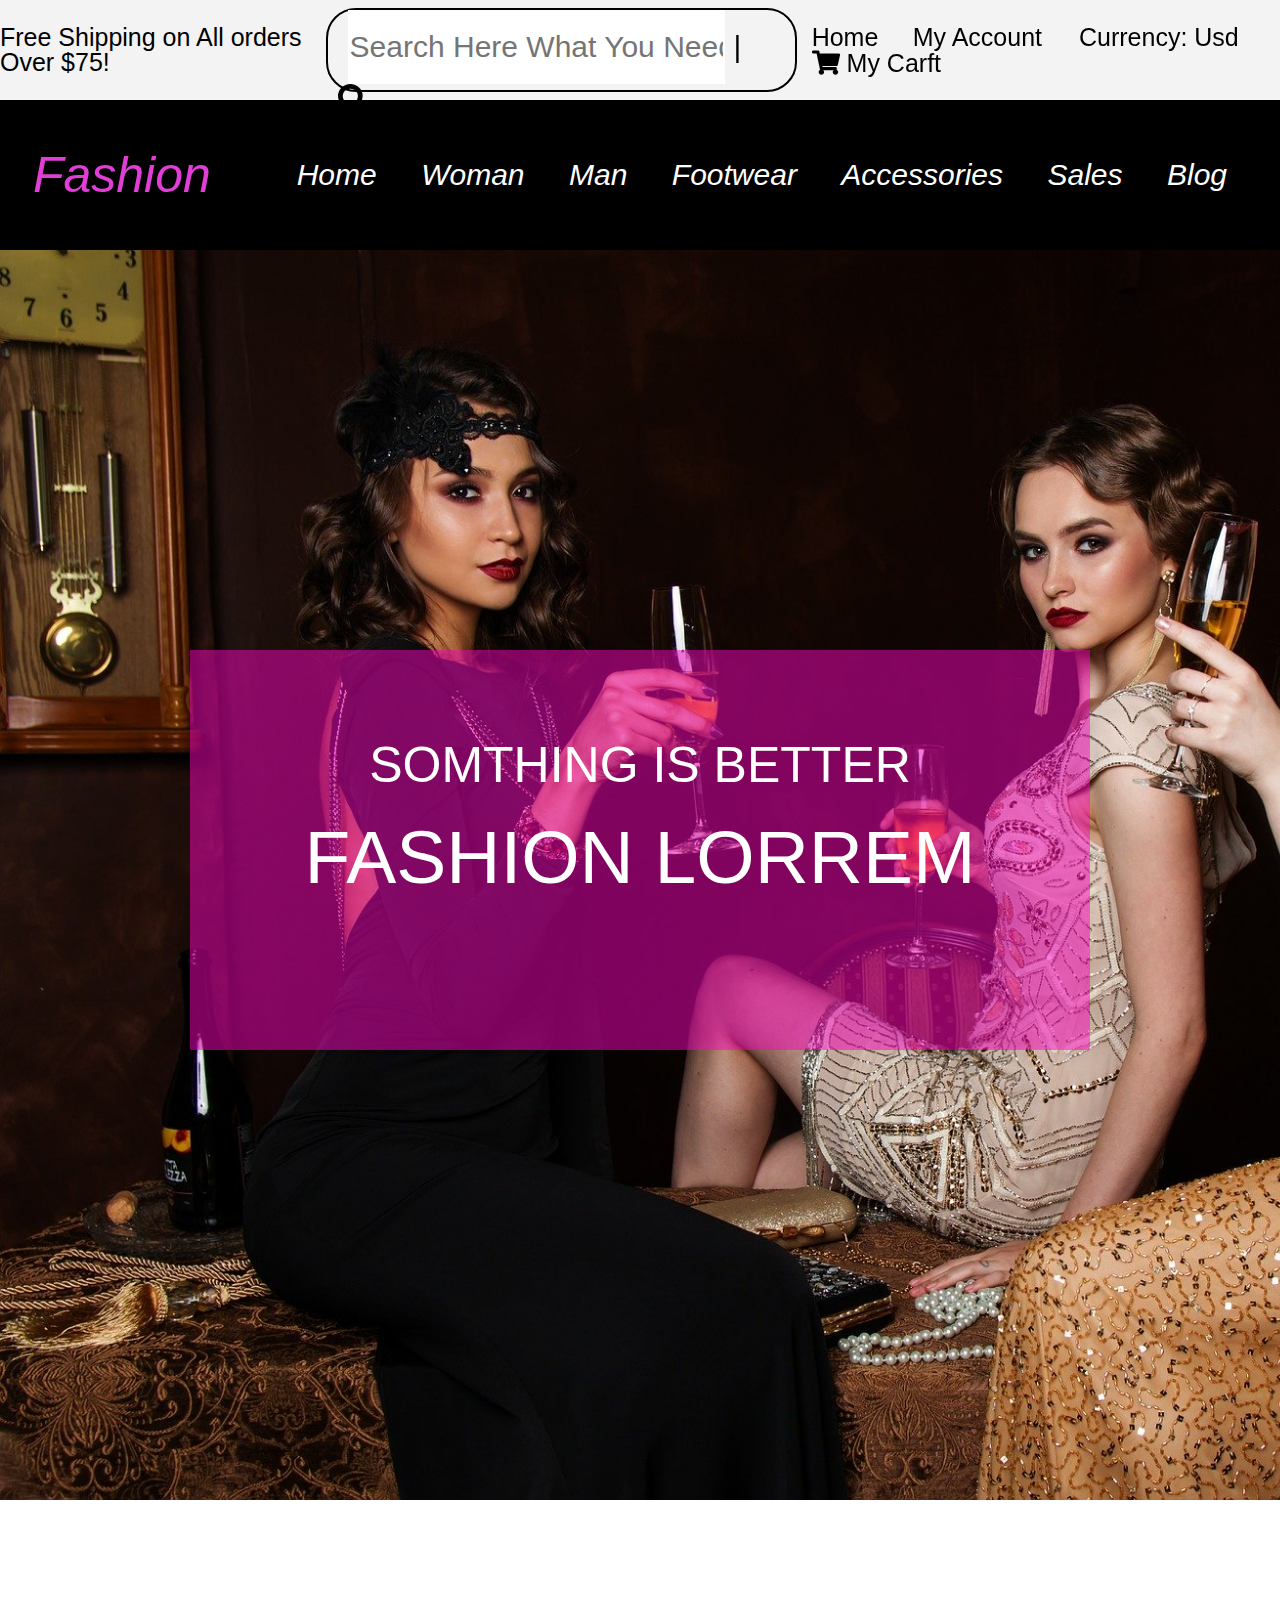
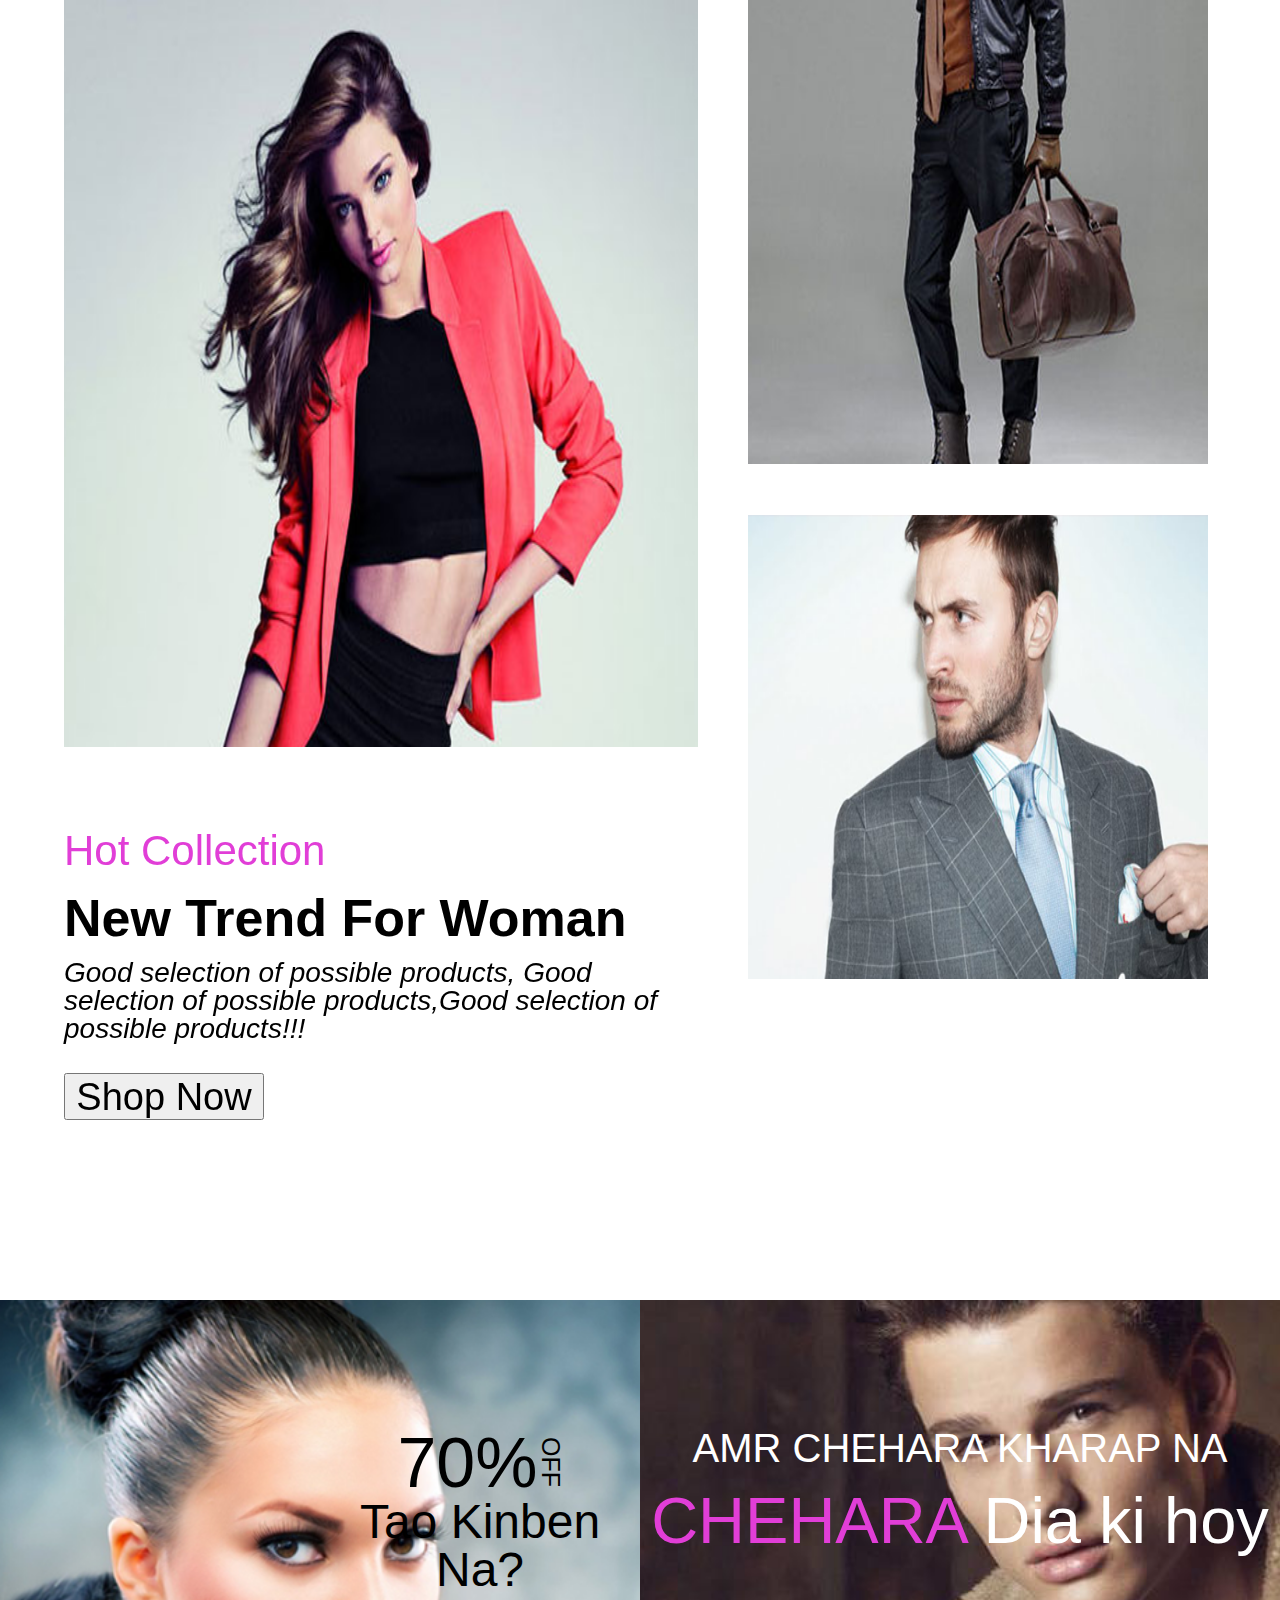
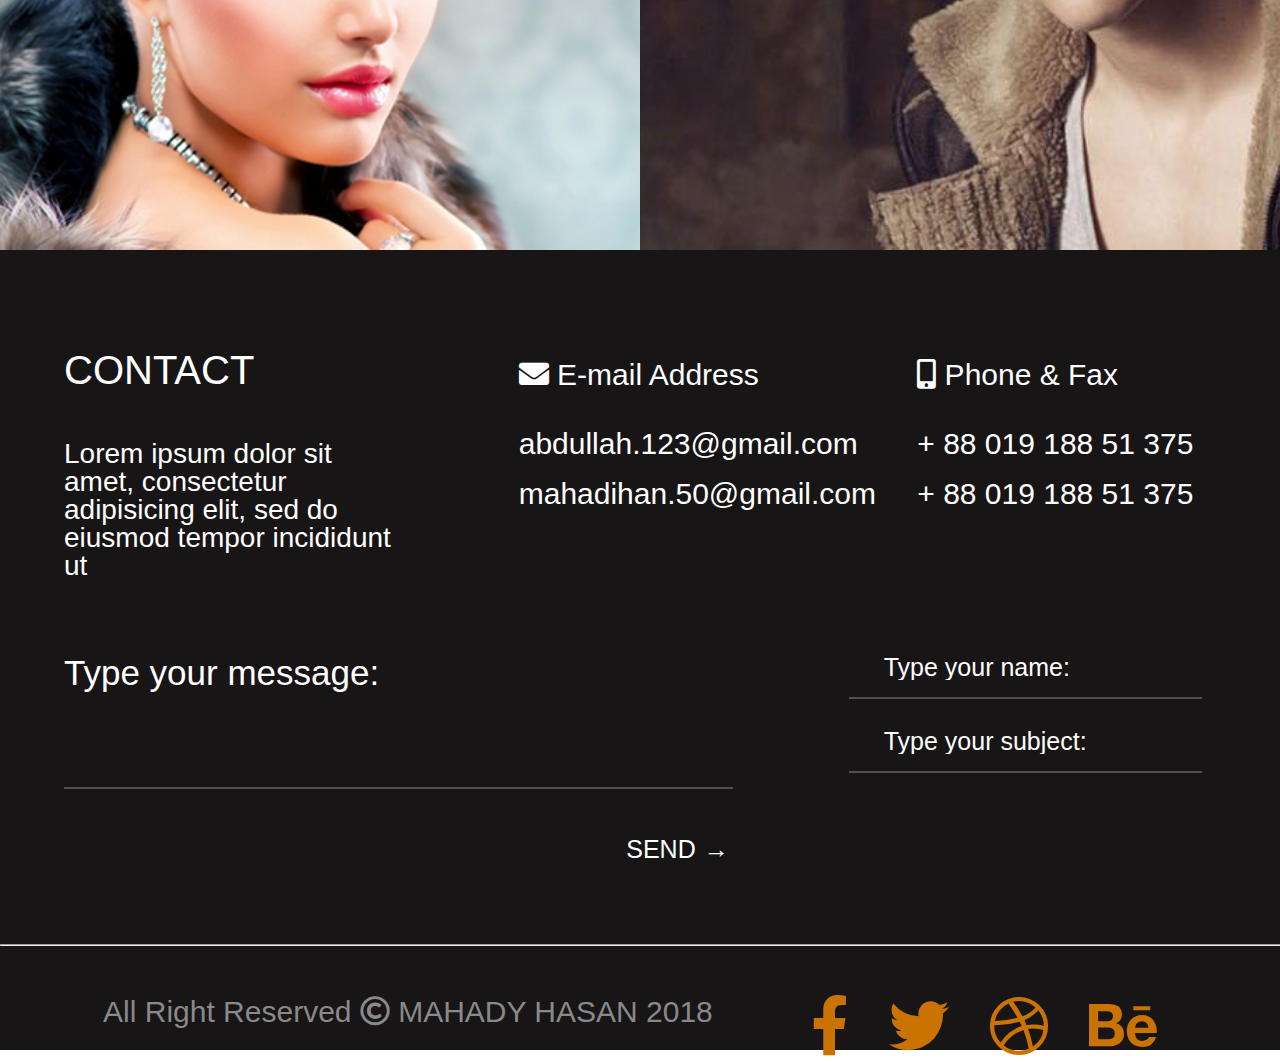
<file: Diplom_JS/index.html>
<!DOCTYPE html>
<html lang="en">

<head>
    <meta charset="UTF-8">
    <meta name="viewport" content="width=device-width, initial-scale=1.0">
    <title>Diplom_JS</title>
    <link rel="stylesheet" href="./css/style.css">
    <link href="https://cdnjs.cloudflare.com/ajax/libs/font-awesome/5.12.1/css/all.min.css" rel="stylesheet">
    <link rel="stylesheet" href="./css/owl.carousel.min.css">
    <link rel="stylesheet" href="./css/owl.theme.default.min.css">
    <link rel="stylesheet" href="./css/animate.css">
 

</head>

<body>
    <div class="wrapper">
        <div class="first_line">
            <p>Free Shipping on All orders Over $75!</p>
            <div class="in1">
                <input type="text" name="text" placeholder="Search Here What You Need...."> |
                <span><i class="fas fa-search"></i></span>
            </div>
            <div class="profile">
                <a href="./index.html">Home</a>
                <a href="#">My Account </a>
                <a href="#">Currency: Usd</a>
                <a href="#"><i class="fas fa-shopping-cart"></i> My Carft</a>
            </div>
        </div>
        
        <section class="header">
            <a href="./shop.html">Fashion</a>
            <div class="first_menu">
                <a href="./index.html">Home</a>
                <a href="#">Woman</a>
                <a href="#">Man</a>
                <a href="#">Footwear</a>
                <a href="#">Accessories</a>
                <a href="#">Sales</a>
                <a href="#">Blog</a>
            </div>
        </section>
        <section class="container2">
            <div class="center owl-carousel owl-carousel2 owl-theme">
                <div class="girls1">
                    <div class="label">
                        <p>SOMTHING IS BETTER</p>
                        <h3>Fashion Lorrem </h3>
                    </div>
                </div>
                <div class="girls2">
                    <div class="label">
                        <p>SOMTHING IS BETTER</p>
                        <h3>Fashion Lorrem </h3>
                    </div>
                </div>
                <div class="girls3">
                    <div class="label">
                        <p>SOMTHING IS BETTER</p>
                        <h3>Fashion Lorrem </h3>
                    </div>
                </div>
            </div>
        </section>
        <section class="container3">
            <div class="base_con3">
                <div class="col1">
                    <div class="layer1">
                        <img src="./images/layer1.png" alt="layer1">
                        <div class="fon">
                            <input type="button" value="View Collection">
                        </div>
                    </div>
                    <div class="layer4">
                        <p>Hot Collection</p>
                        <h3>New Trend For Woman</h3>
                        <h4>Good selection of possible products, Good selection of possible products,Good selection of
                            possible products!!!</h4>
                        <input onclick=" location.href='./shop.html' " type="button" value="Shop Now">
                    </div>
                </div>
                <div class="col2">
                    <div class="layer2">
                        <img src="./images/layer2.png" alt="layer2">
                        <div class="fon">
                            <input type="button" value="View Collection">
                        </div>
                    </div>
                    <div class="layer3 layer2">
                        <img src="./images/layer3.png" alt="layer3">
                        <div class="fon">
                            <input type="button" value="View Collection">
                        </div>
                    </div>
                </div>
            </div>
        </section>
       
    </div>
    <!-- katalog -->
  <!--   <div class="catalog_counter">0</div>
    <section class="container_products">

    </section> -->
    <section class="container5">
        <div class="fon1"> 
            <h2>70%<span>OFF</span></h2>
            <h3>Tao Kinben Na?</h3>
        </div>
        <div class="fon2"> 
            <h2>AMR CHEHARA KHARAP NA</h2>
            <h3><span>CHEHARA</span> Dia ki hoy</h3>
        </div>
    </section>
    <section class="footer" id="contact">
        <div class="center_fot">
            <div class="top_div">
                <div class="fot1">
                    <h3>CONTACT</h3>
                    <p>Lorem ipsum dolor sit amet, consectetur adipisicing elit, sed do
                        eiusmod tempor incididunt ut </p>
                </div>
                <div class="fot2">
                    <a href="#">
                        <i class="fas fa-envelope"></i>
                        E-mail Address<BR>
                    </a>
                    <a href="#">
                        abdullah.123@gmail.com<BR>
                    </a>
                    <a href="#">
                        mahadihan.50@gmail.com
                    </a>
                </div>
                <div class="fot3">
                    <a href="#">
                        <i class="fas fa-mobile-alt"></i>
                        Phone & Fax<BR>
                    </a>
                    <a class="phone" href="#">
                        + 88 019 188 51 375<BR>
                    </a>
                    <a class="phone" href="#">
                        + 88 019 188 51 375<BR>
                    </a>
                </div>
            </div>
        </div>
        <div class="center_fot">
            <div class="bottom_div">
                <div class="fot4">
                    <p>Type your message: </p>
                    <input type="   ">
                    <a href="#">SEND<span>→</span></a>
                </div>
                <div class="fot5">
                    <p>Type your name: </p>
                    <input type="   ">
                    <p class="p2">Type your subject: </p>
                    <input type="   ">
                </div>
            </div>
        </div>
        <hr>
        <div class="center_fot">
            <div class="end_text">
                <p>All Right Reserved <i class="far fa-copyright"></i> MAHADY HASAN 2018</p>
                <div class="icons">
                    <a href="https://www.facebook.com/"><i class="fab fa-facebook-f"></i></a>
                    <a href="https://twitter.com/"><i class="fab fa-twitter"></i></a>
                    <a href="https://dribbble.com/"><i class="fab fa-dribbble"></i></a>
                    <a href="https://www.behance.net/"><i class="fab fa-behance"></i></a>
                </div>
            </div>
        </div>
    </section>
    
    












    <script src="https://cdn.jsdelivr.net/npm/popper.js@1.16.0/dist/umd/popper.min.js"
        integrity="sha384-Q6E9RHvbIyZFJoft+2mJbHaEWldlvI9IOYy5n3zV9zzTtmI3UksdQRVvoxMfooAo"
        crossorigin="anonymous"></script>
    <script src="https://code.jquery.com/jquery-3.4.1.slim.min.js"
        integrity="sha384-J6qa4849blE2+poT4WnyKhv5vZF5SrPo0iEjwBvKU7imGFAV0wwj1yYfoRSJoZ+n"
        crossorigin="anonymous"></script>
    <script type="text/javascript" src="https://ajax.googleapis.com/ajax/libs/jquery/1.10.1/jquery.min.js"></script>
    <script src="./js/owl.carousel.min.js"></script>
    <script src="./js/wow.min.js"></script>
    <!-- <script src="./js/script.js"></script> -->
 <!--    <script src="./js/store.js"></script>
    <script src="./js/catalog.js"></script> -->

    <script>
        new WOW().init();
    </script>
    <script>
        $('.owl-carousel1').owlCarousel({
            loop: true,
            margin: 0,
            nav: false,
            /* autoplay:true,
            autoplayTimeout:4000,
            autoplayHoverPause:true, */
            responsive: {
                0: {
                    items: 1
                },
                600: {
                    items: 1
                },
                1000: {
                    items: 1
                }
            }
        })
    </script>
    <script>
        $('.owl-carousel2').owlCarousel({
            loop: true,
            margin: 0,
            nav: false,
            autoplay: false,
            autoplayTimeout: 3000,
            animateOut: 'fadeOut',
            autoplayHoverPause: true,
            dots: false,
            responsive: {
                0: {
                    items: 1
                },
                600: {
                    items: 1
                },
                1000: {
                    items: 1
                }
            }
        })
    </script>
</body>

</html>
</file>
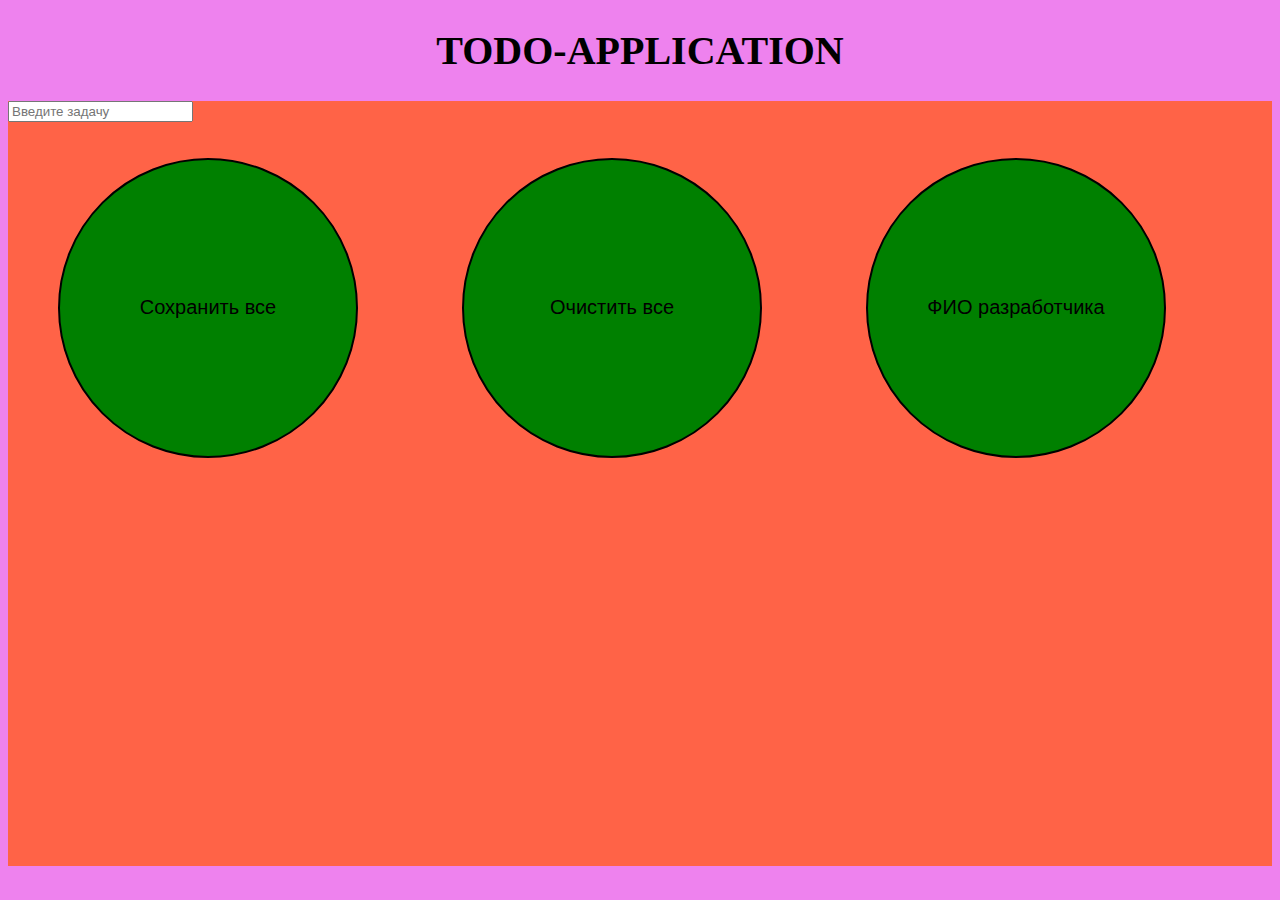
<file: HW 2/index.html>
<!DOCTYPE html>
<html lang="en">
<head>
    <meta charset="UTF-8">
    <meta name="viewport" content="width=device-width, initial-scale=1.0">
    <title>Document</title>
    <link rel="stylesheet" href="./style.css">
    <link rel="stylesheet" href="./animate.css">
</head>
<body>
    <h1>Todo-application</h1>

    <section class="todo">
        <input type="text" placeholder="Введите задачу">
        <ul id="lists" >
           
        </ul>
        <button class="wow shake" id="save">Сохранить все</button>
        <button class="wow shake" id="clear">Очистить все</button>
        <button class="wow shake" id="fio">ФИО разработчика</button>
    </section>



    <script src="./js/wow.min.js"></script>
    <script src="./script.js"></script>
    <script>
        new WOW().init();
    </script>
</body>
</html>
</file>
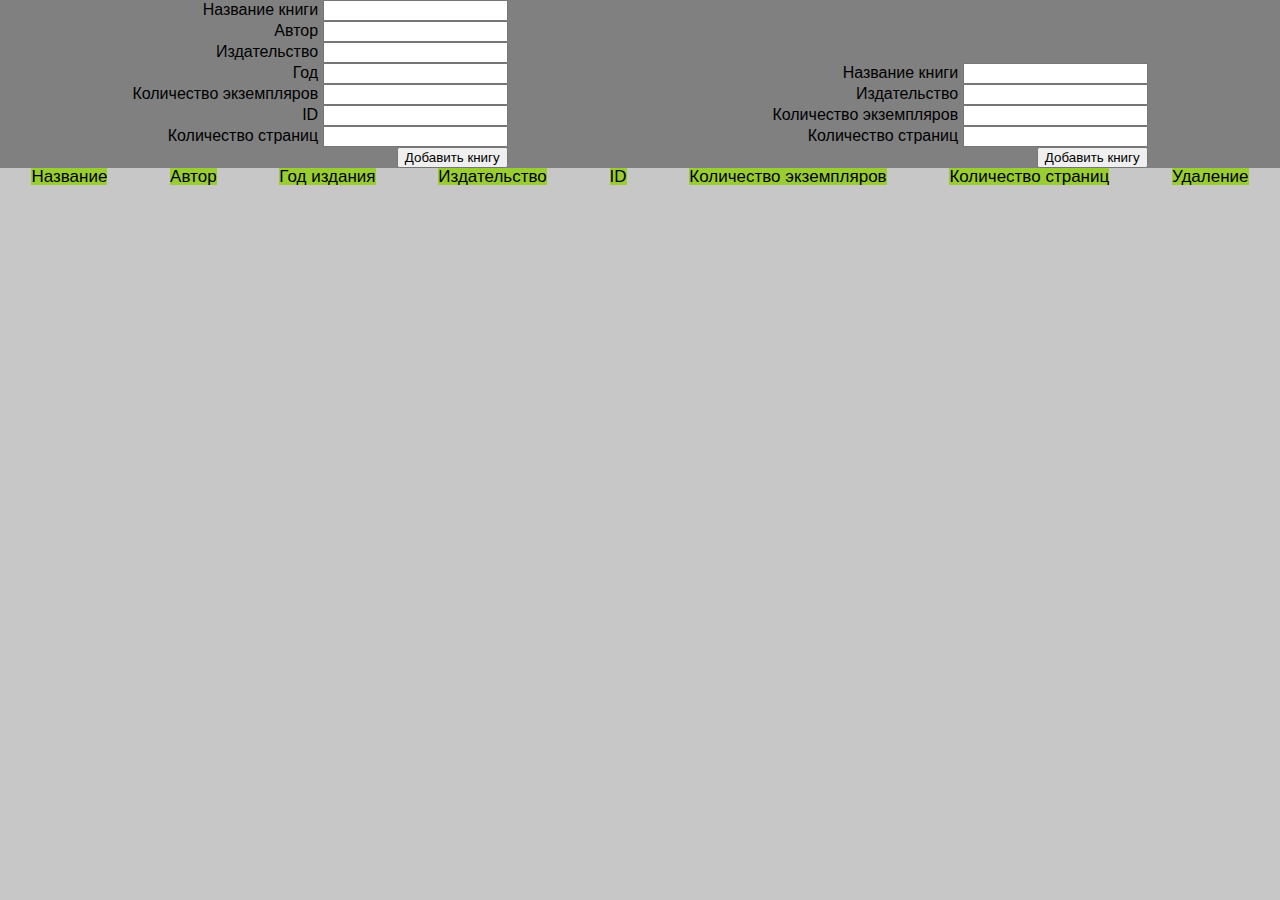
<file: HW 4/index.html>
<!DOCTYPE html>
<html lang="en">
<head>
    <meta charset="UTF-8">
    <meta name="viewport" content="width=device-width, initial-scale=1.0">
    <title>Document</title>
    <link rel="stylesheet"  href="./style.css">
</head>
<body>
    <div class="container">
       <form id="books">
            <div>
                <label for="title"> Название книги </label>
                <input id="title" type="text">
            </div>
            <div>
                <label for="autor"> Автор </label>
                <input id="autor" type="text">
            </div>
            <div>
                <label for="publishing"> Издательство </label>
                <input id="publishing" type="text">
            </div>
            <div>
                <label for="year"> Год </label>
                <input id="year" type="text">
            </div>
            <div>
                <label for="instance"> Количество экземпляров </label>
                <input id="instance" type="text">
            </div>
            <div>
                <label for="ide"> ID </label>
                <input id="ide" type="text">
            </div>
            <div>
                <label for="pages"> Количество страниц </label>
                <input id="pages" type="text">
            </div>
            <div>
                <input type="submit" value="Добавить книгу">
            </div>
        </form>
    
        <form id="travel-books">
                <div>
                    <label for="titleTB"> Название книги </label>
                    <input id="titleTB" type="text">
                </div>
                <div>
                    <label for="publishingTB"> Издательство </label>
                    <input id="publishingTB" type="text">
                </div>
                <div>
                    <label for="instanceTB"> Количество экземпляров </label>
                    <input id="instanceTB" type="text">
                </div>
                <div>
                    <label for="pagesTB"> Количество страниц </label>
                    <input id="pagesTB" type="text">
                </div>
                <div>
                    <input type="submit" value="Добавить книгу">
                </div>
            </form>
    </div>

    <div class="list">    
        <ol id="list-books">
            <ul>
                <li> Название </li>
                <li> Автор </li>
                <li> Год издания</li>
                <li> Издательство </li>
                <li> ID </li>
                <li> Количество экземпляров </li>
                <li> Количество страниц </li>
                <li> Удаление</li> 
            </ul>

        </ol>
    </div>

    <script src="./book.js"></script>
    <script src="./viewbook.js"></script>
    <script src="./script.js"></script>
</body>
</html>
</file>
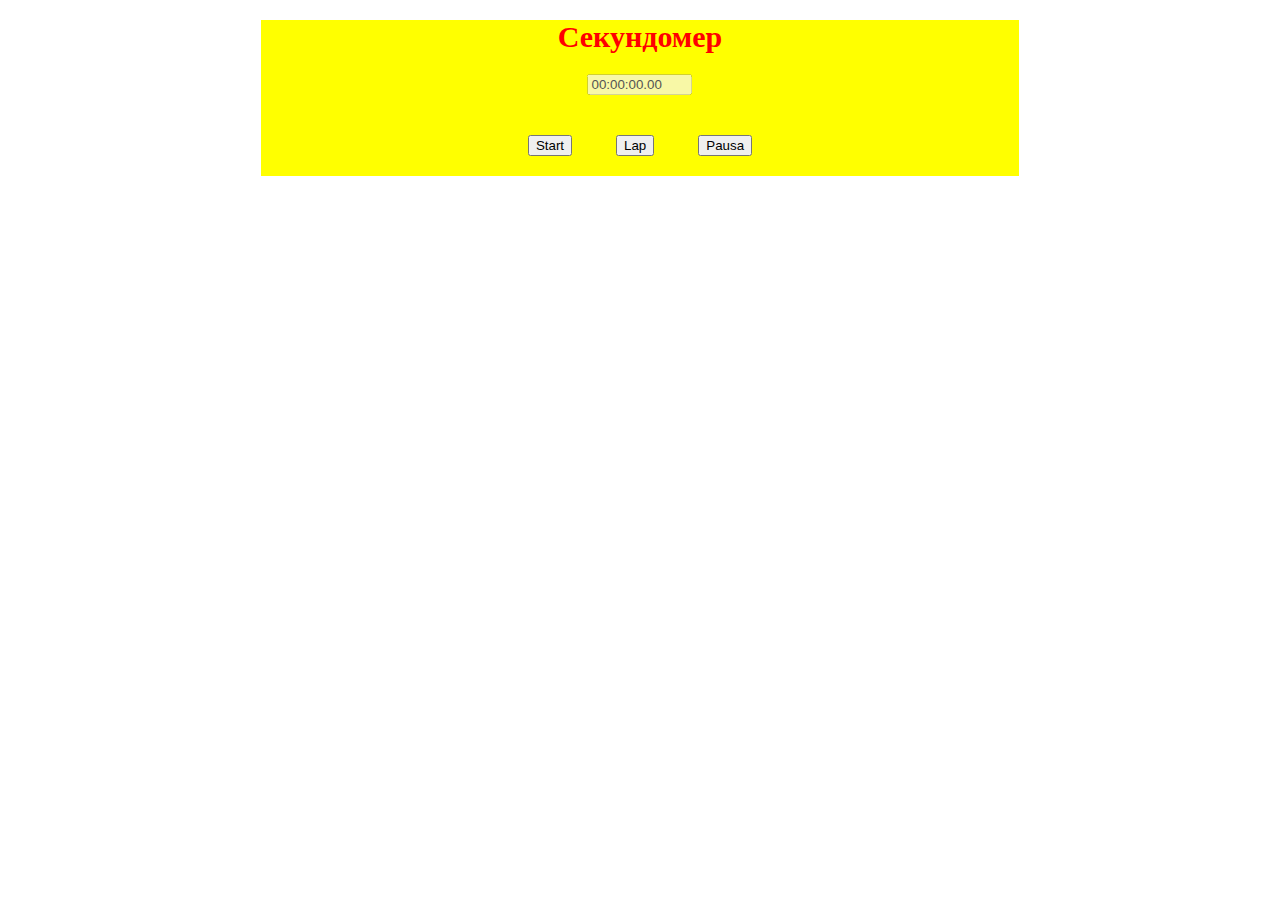
<file: HW 5/index.html>
<!DOCTYPE html>
<html lang="en">
<head>
    <meta charset="UTF-8">
    <meta name="viewport" content="width=device-width, initial-scale=1.0">
    <title>document</title>
    <link rel="stylesheet" href="./style.css">
</head>
<body>
    <div class="wrapper">
        <h1>Секундомер</h1>
        <form name=MyForm>
            <input name=stopwatch size=10 value="00:00:00.00" disabled>
        </form>
        <ul id="list">

        </ul>
        
        <button id="start" onclick="StartStop()">Start</button>
        <button id="lap" >Lap</button>
        <button id="pausa" onclick="PausaBut()">Pausa</button>
    </div>
    
    
    <script src="./script.js"></script>
   
</body>
</html>
</file>
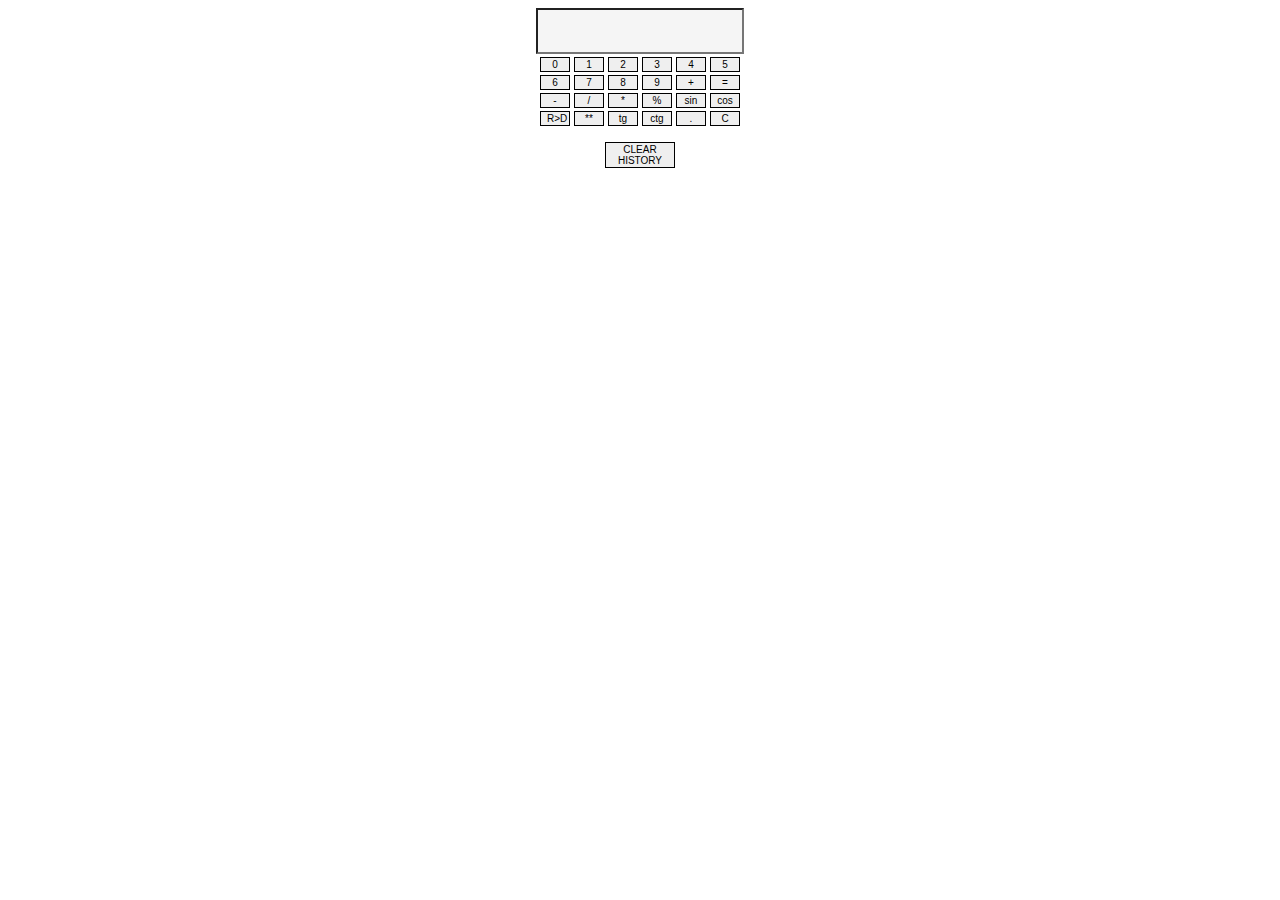
<file: HW 6/index.html>
<!DOCTYPE html>
<html lang="en">

<head>
    <meta charset="UTF-8">
    <meta name="viewport" content="width=device-width, initial-scale=1.0">
    <title>Calculator</title>
    <link rel="stylesheet" href="./style.css">
</head>

<body>
    <div class="wrapper">
        <form action="" name="form">
            <input type="text" id="display" name="monitor" value="">
        </form>
        <div class="row">
            <button class="number" id="zero" onclick="input('0')">0</button>
            <button class="number" id="one" onclick="input('1')">1</button>
            <button class="number" id="two" onclick="input('2')">2</button>
            <button class="number" id="tree" onclick="input('3')">3</button>
            <button class="number" id="four" onclick="input('4')">4</button>
            <button class="number" id="five" onclick="input('5')">5</button>
        </div>
        <div class="row">
            <button class="number" id="six" onclick="input('6')">6</button>
            <button class="number" id="seven" onclick="input('7')">7</button>
            <button class="number" id="eight" onclick="input('8')">8</button>
            <button class="number" id="nine" onclick="input('9')">9</button>
            <button class="operation" value="+">+</button>
            <button id="equally">=</button>
        </div>
        <div class="row">
            <button class="operation" value="-">-</button>
            <button class="operation" value="/">/</button>
            <button class="operation" id="umnojenie" value="*">*</button>
            <button class="operation" id="procent" value="%">%</button>
            <button id="sinus">sin</button>
            <button id="cosinus">cos</button>
        </div>
        <div class="row">
            <button onclick="radInDeg()">R>D</button>
            <button class="operation" value="**">**</button>
            <button id="tg">tg</button>
            <button id="ctg">ctg</button>
            <button onclick="input('.')">.</button>
            <button id="clear">C</button>
        </div>
        <div id="list">
            <ol id="history">
            </ol>
            <button id="clearHist" onclick="clearHist()">CLEAR HISTORY</button>
        </div>
    </div>

    <script src="./script.js"></script>
</body>

</html>
</file>
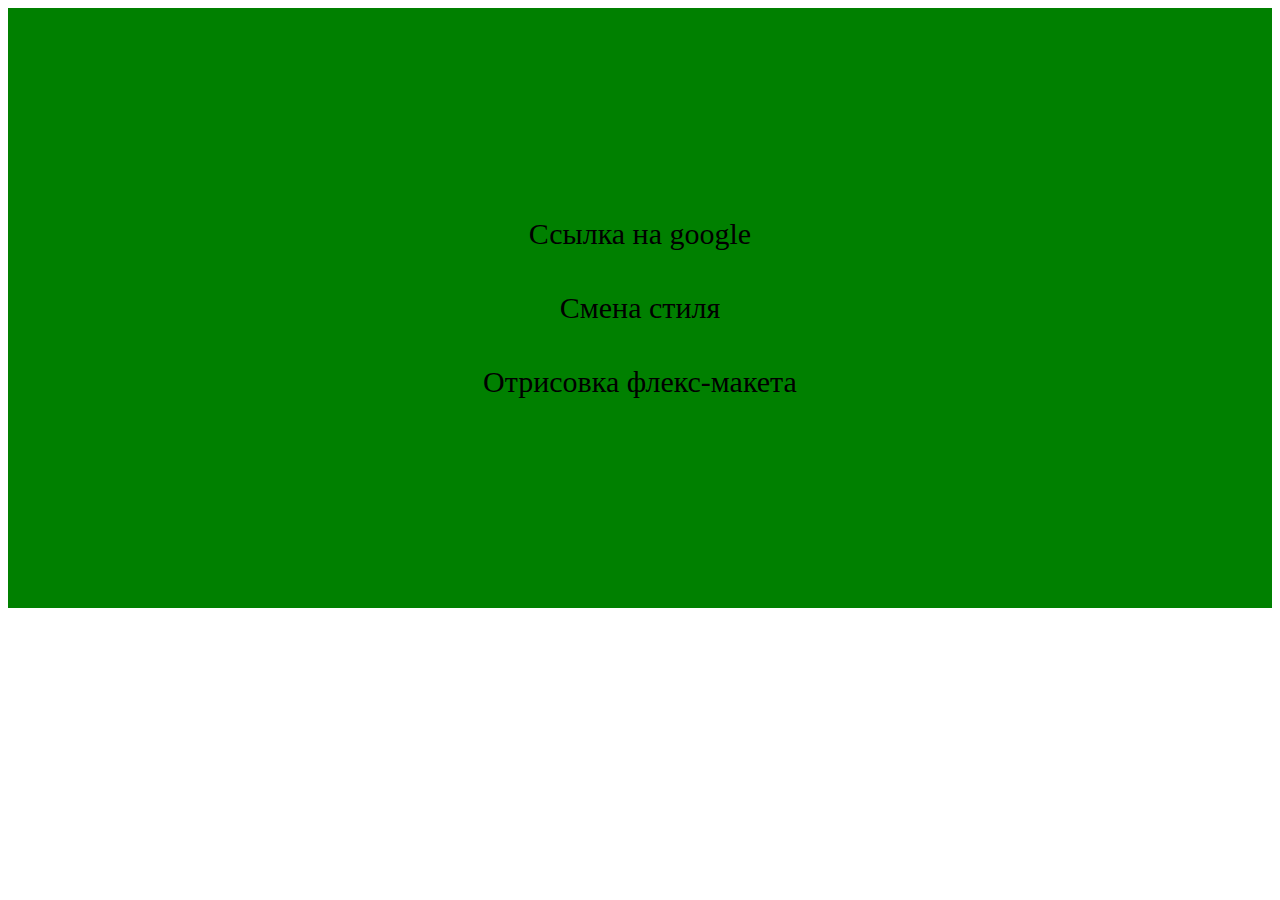
<file: HW 1/1 task/index.html>
<!DOCTYPE html>
<html lang="en">
<head>
    <meta charset="UTF-8">
    <meta name="viewport" content="width=device-width, initial-scale=1.0">
    <title>document</title>
    <link rel="stylesheet" href="./style.css">
</head>
<body>
    <div class="wrapper" id="wrapper">
        <a href="#" onclick="goGoogle()">Ссылка на google</a>
        <a href="#" onclick="editColor()">Смена стиля</a>
        <a href="#" onclick="flexMaket()">Отрисовка флекс-макета</a>
    </div>
    

    <script src="./script.js"></script>
</body>
</html>
</file>
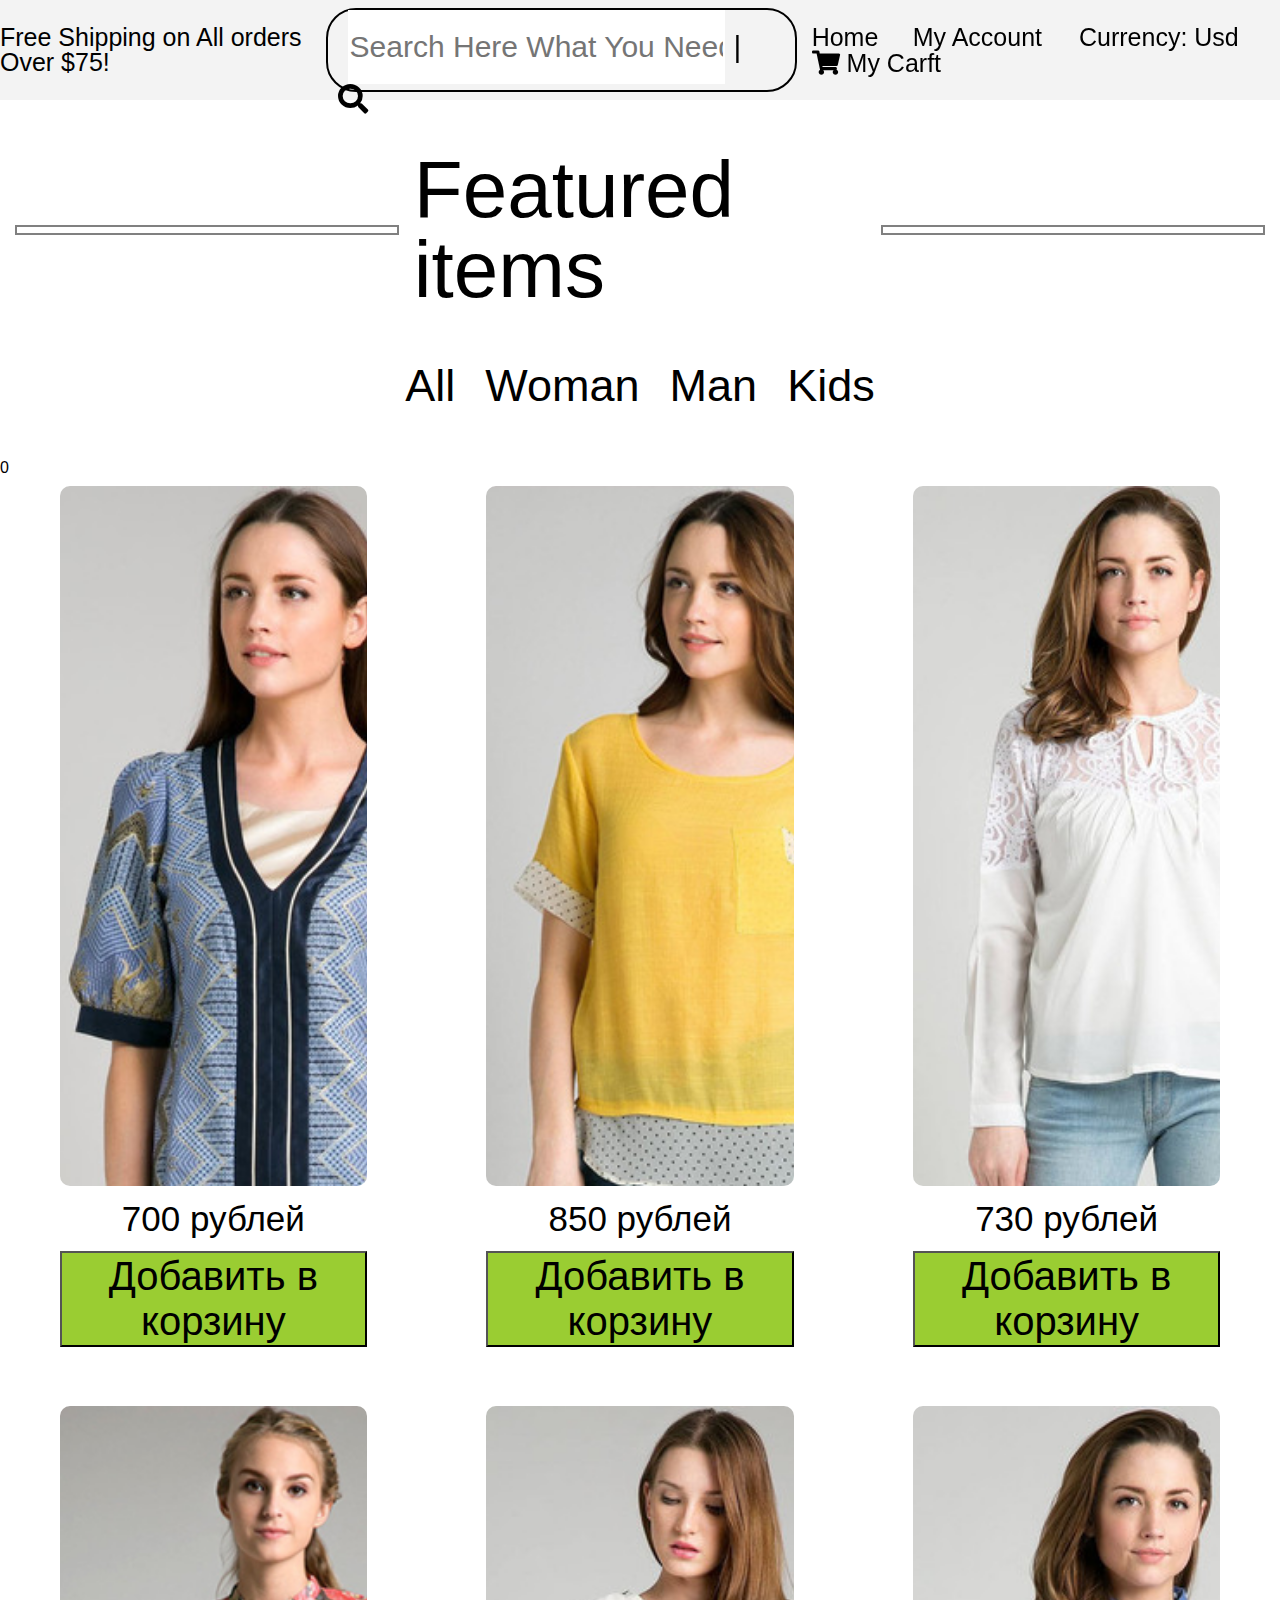
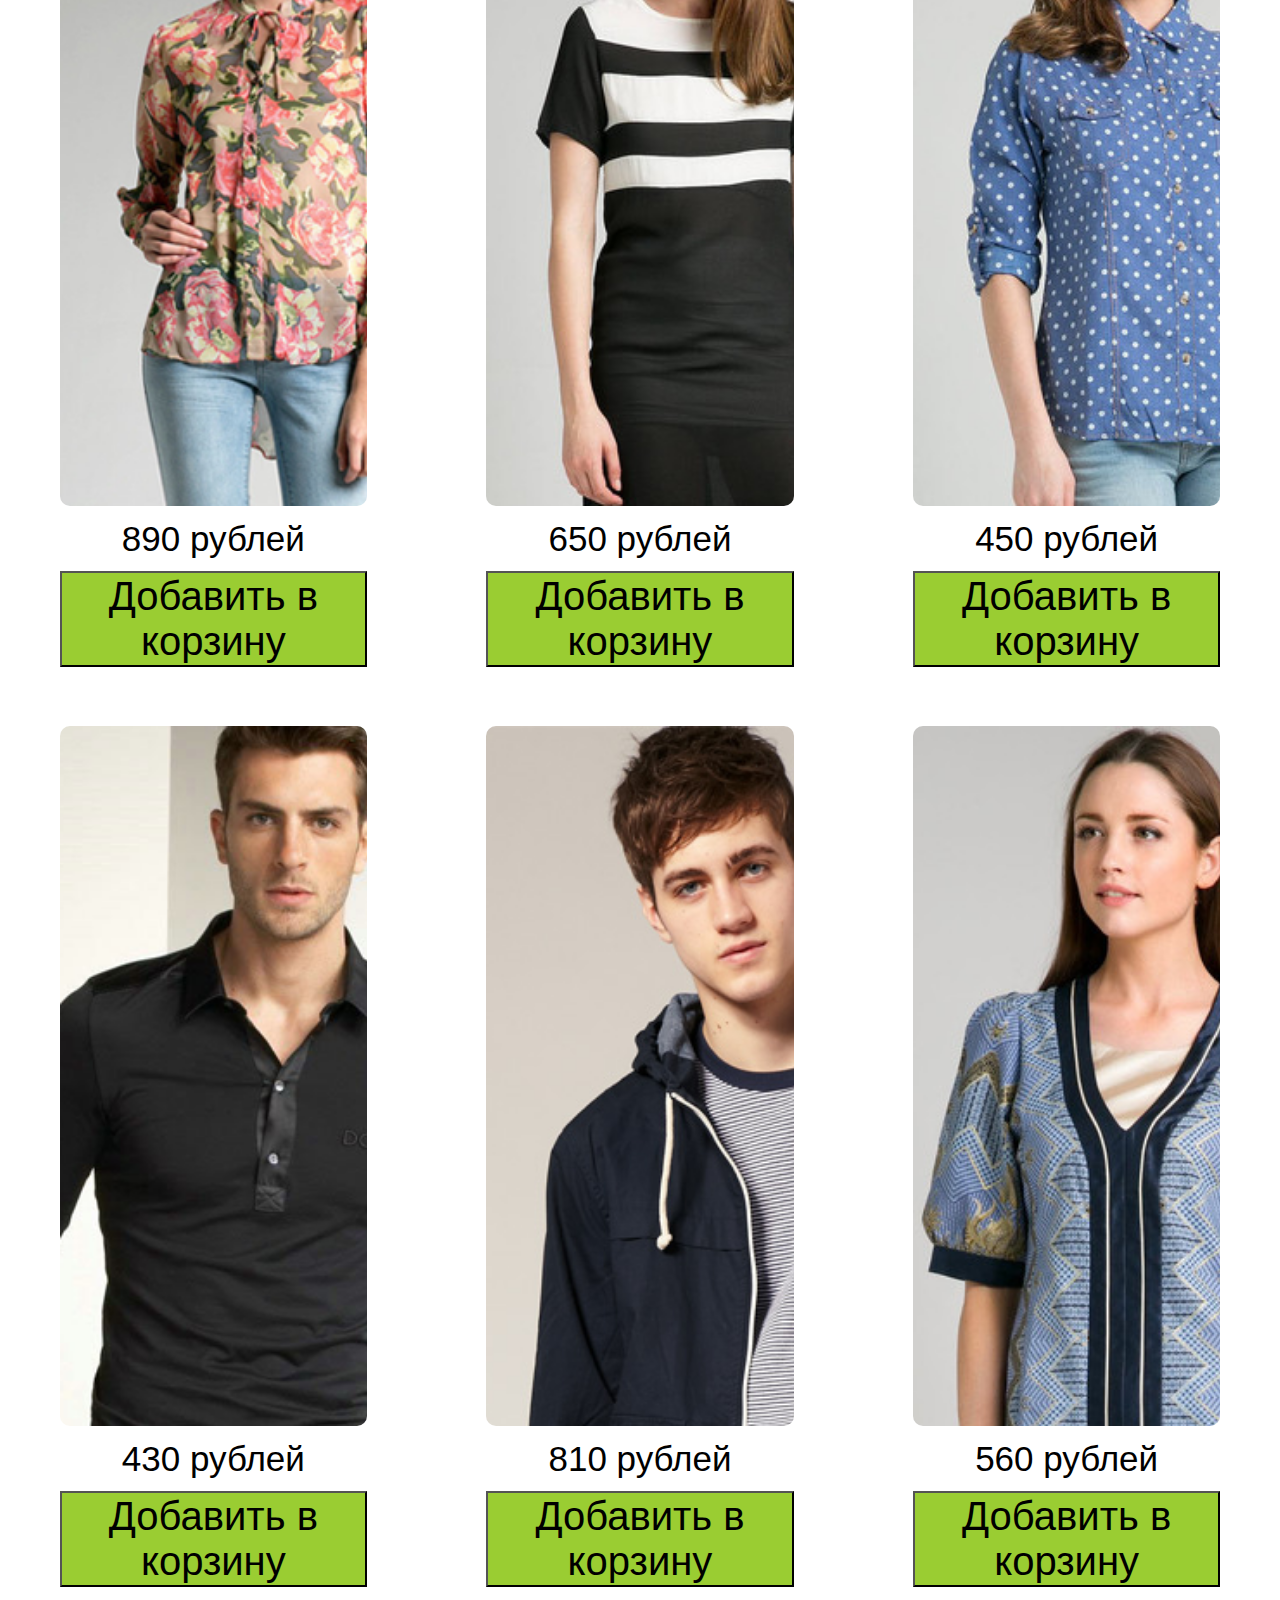
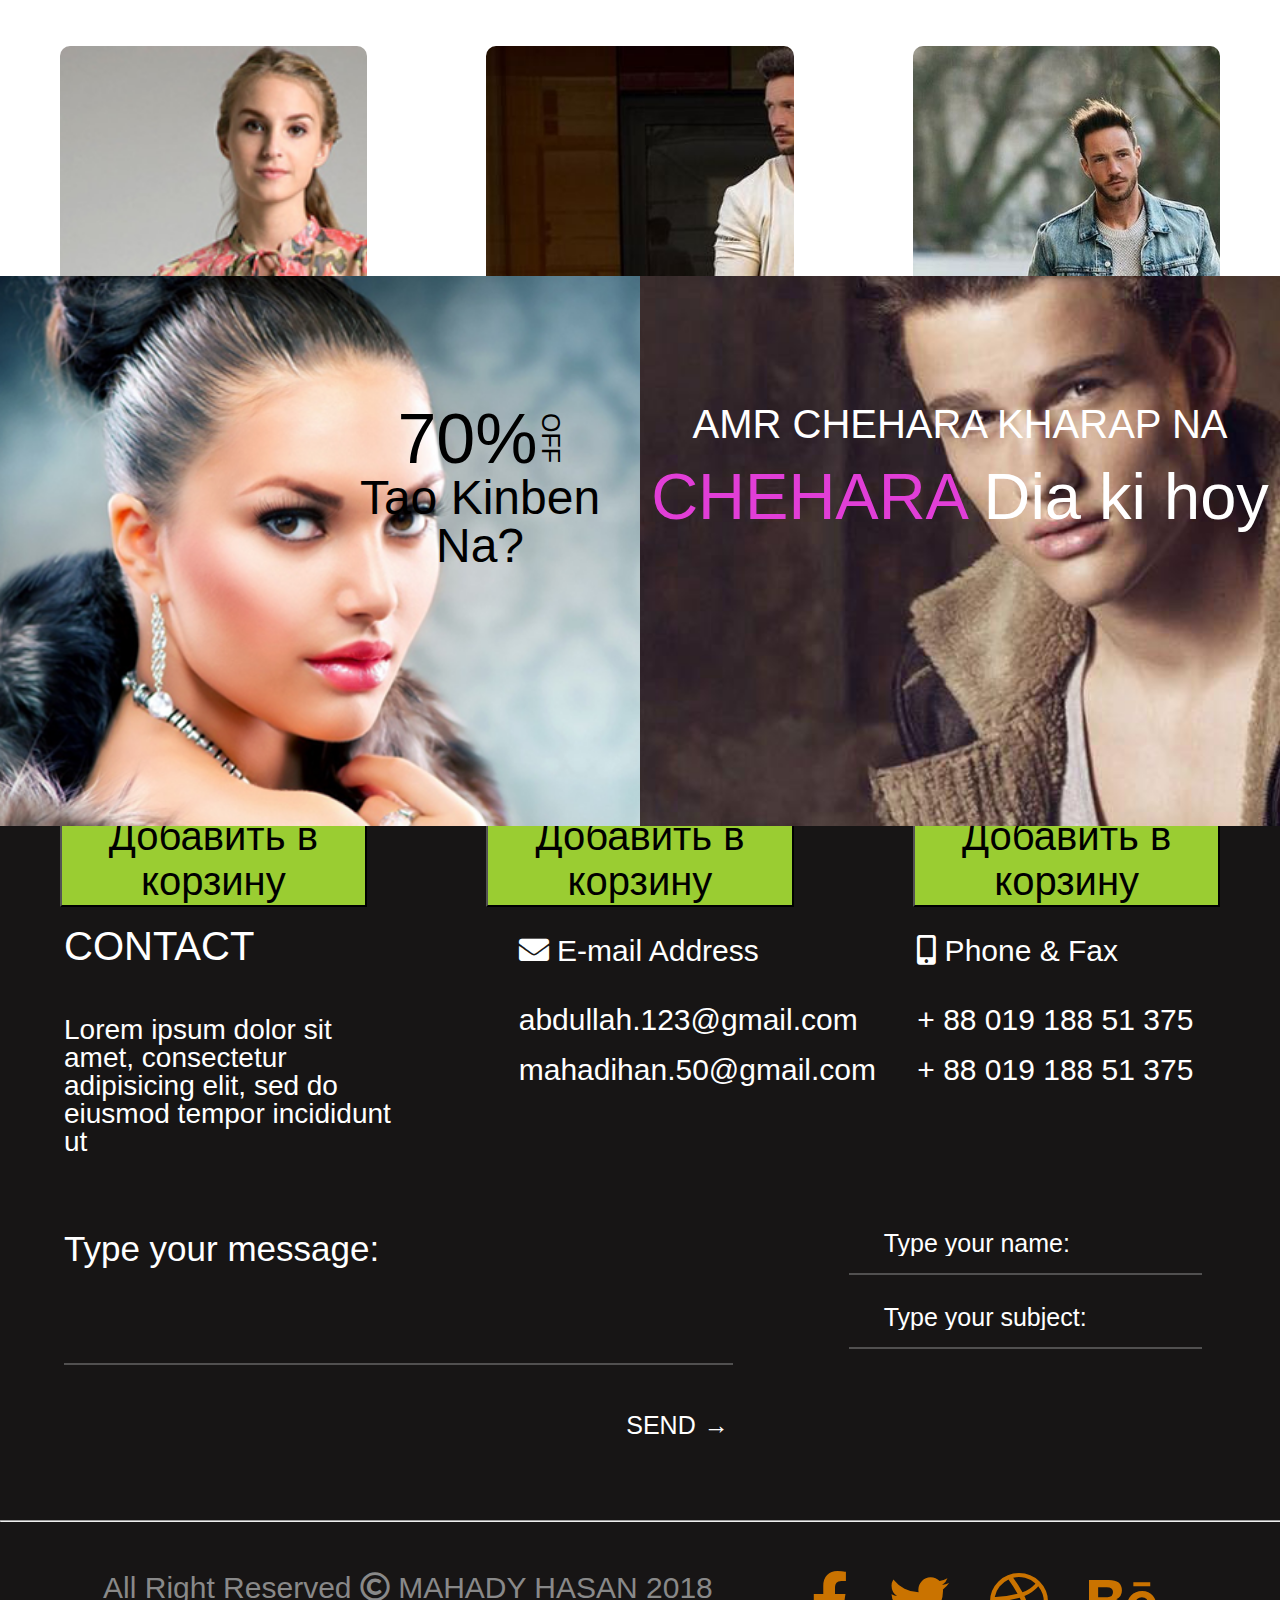
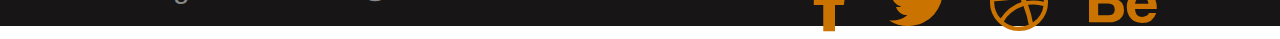
<file: Diplom_JS/shop.html>
<!DOCTYPE html>
<html lang="en">

<head>
    <meta charset="UTF-8">
    <meta name="viewport" content="width=device-width, initial-scale=1.0">
    <title>Diplom_JS</title>
    <link rel="stylesheet" href="./css/style.css">
    <link href="https://cdnjs.cloudflare.com/ajax/libs/font-awesome/5.12.1/css/all.min.css" rel="stylesheet">
    <link rel="stylesheet" href="./css/owl.carousel.min.css">
    <link rel="stylesheet" href="./css/owl.theme.default.min.css">
    <link rel="stylesheet" href="./css/animate.css">
   

</head>

<body>
    <div class="wrapper">
        <div class="first_line">
            <p>Free Shipping on All orders Over $75!</p>
            <div class="in1">
                <input type="text" name="text" placeholder="Search Here What You Need...."> |
                <span><i class="fas fa-search"></i></span>
            </div>
            <div class="profile">
                
                <a href="./index.html">Home</a>
                <a href="#">My Account </a>
                <a href="#">Currency: Usd</a>
                <a href="#"><i class="fas fa-shopping-cart"></i> My Carft</a>
            </div>
        </div>
    </div>
    <section class="container4">
        <div class="line1">
            <div class="line_con4"></div>
            <h2>Featured items</h2>
            <div class="line_con4"></div>
        </div>
        <div class="menu_con4">
            <a href="#">All</a>
            <a href="#" id="womans">Woman</a>
            <a href="#" id="mans">Man</a>
            <a href="#" id="kids">Kids</a>
        </div>

    </section>
    
    <!-- katalog -->
    <div class="catalog_counter">0</div>
    <section class="container_products">

    </section>
    <section class="container5">
        <div class="fon1"> 
            <h2>70%<span>OFF</span></h2>
            <h3>Tao Kinben Na?</h3>
        </div>
        <div class="fon2"> 
            <h2>AMR CHEHARA KHARAP NA</h2>
            <h3><span>CHEHARA</span> Dia ki hoy</h3>
        </div>
    </section>
    <section class="footer" id="contact">
        <div class="center_fot">
            <div class="top_div">
                <div class="fot1">
                    <h3>CONTACT</h3>
                    <p>Lorem ipsum dolor sit amet, consectetur adipisicing elit, sed do
                        eiusmod tempor incididunt ut </p>
                </div>
                <div class="fot2">
                    <a href="#">
                        <i class="fas fa-envelope"></i>
                        E-mail Address<BR>
                    </a>
                    <a href="#">
                        abdullah.123@gmail.com<BR>
                    </a>
                    <a href="#">
                        mahadihan.50@gmail.com
                    </a>
                </div>
                <div class="fot3">
                    <a href="#">
                        <i class="fas fa-mobile-alt"></i>
                        Phone & Fax<BR>
                    </a>
                    <a class="phone" href="#">
                        + 88 019 188 51 375<BR>
                    </a>
                    <a class="phone" href="#">
                        + 88 019 188 51 375<BR>
                    </a>
                </div>
            </div>
        </div>
        <div class="center_fot">
            <div class="bottom_div">
                <div class="fot4">
                    <p>Type your message: </p>
                    <input type="   ">
                    <a href="#">SEND<span>→</span></a>
                </div>
                <div class="fot5">
                    <p>Type your name: </p>
                    <input type="   ">
                    <p class="p2">Type your subject: </p>
                    <input type="   ">
                </div>
            </div>
        </div>
        <hr>
        <div class="center_fot">
            <div class="end_text">
                <p>All Right Reserved <i class="far fa-copyright"></i> MAHADY HASAN 2018</p>
                <div class="icons">
                    <a href="https://www.facebook.com/"><i class="fab fa-facebook-f"></i></a>
                    <a href="https://twitter.com/"><i class="fab fa-twitter"></i></a>
                    <a href="https://dribbble.com/"><i class="fab fa-dribbble"></i></a>
                    <a href="https://www.behance.net/"><i class="fab fa-behance"></i></a>
                </div>
            </div>
        </div>
    </section>
    
    












    <script src="https://cdn.jsdelivr.net/npm/popper.js@1.16.0/dist/umd/popper.min.js"
        integrity="sha384-Q6E9RHvbIyZFJoft+2mJbHaEWldlvI9IOYy5n3zV9zzTtmI3UksdQRVvoxMfooAo"
        crossorigin="anonymous"></script>
    <script src="https://code.jquery.com/jquery-3.4.1.slim.min.js"
        integrity="sha384-J6qa4849blE2+poT4WnyKhv5vZF5SrPo0iEjwBvKU7imGFAV0wwj1yYfoRSJoZ+n"
        crossorigin="anonymous"></script>
    <script type="text/javascript" src="https://ajax.googleapis.com/ajax/libs/jquery/1.10.1/jquery.min.js"></script>
    <script src="./js/owl.carousel.min.js"></script>
    <script src="./js/wow.min.js"></script>
    <script src="./js/script.js"></script>
    <script src="./js/store.js"></script>
    <script src="./js/catalog.js"></script>

    
   
</body>

</html>
</file>
<file: Diplom_JS/css/style.css>
html, body, div, span, applet, object, iframe,
h1, h2, h3, h4, h5, h6, p, blockquote, pre,
a, abbr, acronym, address, big, cite, code,
del, dfn, em, img, ins, kbd, q, s, samp,
small, strike, strong, sub, sup, tt, var,
b, u, i, center,
dl, dt, dd, ol, ul, li,
fieldset, form, label, legend,
table, caption, tbody, tfoot, thead, tr, th, td,
article, aside, canvas, details, embed, 
figure, figcaption, footer, header, hgroup, 
menu, nav, output, ruby, section, summary,
time, mark, audio, video {
	margin: 0;
	padding: 0;
	border: 0;
	font-size: 100%;
	font: inherit;
	vertical-align: baseline;
}

article, aside, details, figcaption, figure, 
footer, header, hgroup, menu, nav, section {
	display: block;
}
body {
	line-height: 1;
	font-family: 'Roboto', sans-serif;
    font-family: 'Lato', sans-serif;
}
ol, ul {
	list-style: none;
}
blockquote, q {
	quotes: none;
}
blockquote:before, blockquote:after,
q:before, q:after {
	content: '';
	content: none;
}
table {
	border-collapse: collapse;
	border-spacing: 0;
}

/* begin */

.wrapper{
    width: 100%;
    max-width: 2520px;
}


.first_line{
    height: 100px;
    width: 100%;
    background-color: #f3f3f3;
    display: flex;
    justify-content: space-around;
    align-items: center;
    position: fixed;
    z-index: 100;
}

.first_line p{
    color: black;
    font-size: 25px;

}

.first_line .profile a{
    color: black;
    font-size: 25px;
    margin: 0 15px;
    text-decoration: none;
    cursor: pointer;
}

.first_line .profile a:hover{
    color: #e13ed7;
}

.in1{
    width: 600px;
    height: 80px;
    border: 2px solid black;
    
    font-size: 30px;
    border-radius: 30px;
}

.first_line span{
    font-size: 30px;
    color: black;
    margin: 0 10px;
}

.first_line input{
    margin-left: 20px;
    border: 0;
    width: 80%;
    height: 90%;
    font-size: 30px;
}

.header{
    width: 100%;
    padding-top: 100px;
    height: 150px;
    background-color: black;
    display: flex;
    justify-content: space-around;
    align-items: center;
}

.header a{
    font-size: 50px;
    color: #e13ed7;
    text-decoration: none;
    font-style: italic;
}

.header .first_menu a{
    margin: 0 20px;
    color: white;
    text-decoration: none;
    cursor: pointer;
    font-size: 30px;

}

.header .first_menu a:hover{
    color: #e13ed7;
}

.container2{
    width: 100%;
    height: 1600px;
    position: relative;
}


.container2 .center .girls1{
    background-image: url('../images/girl1.jpg');
    height: 1600px;
    background-size: cover;
}

.container2 .center .girls2{
    background-image: url('../images/girl2.jpg');
    height: 1600px;
    background-size: cover;
}

.container2 .center .girls3{
    background-image: url('../images/man1.jpg');
    height: 1600px;
    background-size: cover;
}

.label{
    margin-top: 550px;
    margin-left: calc(50% - 450px);
    background-color: rgb(248, 3, 187, 0.5);
    width: 900px;
    height: 400px;
    position: absolute;
    text-align: center;
    text-transform: uppercase;
}

.label h3{
    color: white;
    font-size: 75px;
    
}

.label p{
    color: white;
    font-size: 50px;
    margin-bottom: 30px;
    margin-top: 10%;
}

.container3{
    height: 1500px;
    width: 100%;
    position: relative;
}

.base_con3{
    display: flex;
    flex-direction: row;
    width: 90%;
    margin: 100px auto;
    height: 800px;
    position: relative;
}

.base_con3 .col1{
    width: 55%;
    margin-right: 50px;
    position: relative;
    z-index: 10;
}

.layer1{
    height:900px;
    width: 100%;
    position: relative;
    z-index: 10;
}

.container3 .base_con3  img{
    width: 100%;
    height: 100%;
}

.base_con3 .col2{
    width: 40%;
}

.layer2, .layer3{
    height: 660px;
    width: 100%;
    position: relative;
}

.layer3, .layer4{
    margin-top: 50px;
}


.layer4 p{
    font-size: 50px;
    color: #e13ed7;
    margin-bottom: 20px;
}
.layer4 h3{
    font-size: 70px;
    font-weight: bold;
    margin-bottom: 15px;
}

.layer4 h4{
    font-size: 40px;
    font-style: italic;
}

.layer4 input{
    height: 80px;
    width: 300px;
    font-size: 55px;
    margin-top: 30px;
    
}

.base_con3 .layer1 .fon, .base_con3 .layer2 .fon{
    position: absolute;
    z-index: 1;
    top: 0;
    left: 0;
    right: 0; 
    bottom: 4px;
    text-align: center;
    display: none;
    background-color: rgba(0, 0, 0, 0.4);
}

.base_con3 .layer1 .fon input{
    width: 400px;
    height: 100px;
    font-size: 45px;
    color: white;
    margin: 400px auto;
    background-color: rgba(0, 0, 0, 0.4);
}

.base_con3 .layer1:hover .fon, .base_con3 .layer2:hover .fon{
    display: block;
    z-index: 110;
    cursor: pointer;
}

.base_con3 .layer2 .fon input{
    width: 400px;
    height: 100px;
    font-size: 45px;
    color: white;
    margin: 250px auto;
    background-color: rgba(0, 0, 0, 0.4);
}

.line1{
    display: flex;
    flex-direction: row;
    width: 100%;
    justify-content: center;
    align-items: center;
}

.line1 h2{
    font-size: 80px;
    
}

.container4{
    padding-top: 150px;
}

.line_con4{
    height: 6px;
    width: 35%;
    border: 2px solid gray;
    margin: 0 15px;
}

.menu_con4{
    height: 150px;
    display: flex;
    justify-content: center;
    flex-direction: row;
    align-items: center;

}

.menu_con4 a{
    margin: 0 15px;
    text-decoration: none;
    font-size: 45px;
    color: black;
}

.menu_con4 a:hover{
    text-decoration: underline;
    color: #e13ed7;
}

.container_products{
    height: 3000px;
    display: flex;
    justify-content: space-around;
    flex-wrap: wrap;
}

.container_products .item{
    width: 24%;
    
    border-radius: 20px;
    height: 900px;
    text-align: center;
    font-size: 35px;
    color: rgb(red, green, blue);
   
    margin: 10px;
}

.container_products .image{
    background-image: url('../images/product1.png');
    height: 700px;
    background-size: cover;
    border-radius: 10px;
    margin-bottom: 15px;
}

.container_products .item button{
    font-size: 40px;
    margin: 15px auto;
    background-color: yellowgreen;
}

.container_products .image:hover{
    filter: drop-shadow(1);
}

.container5{
    height: 800px;
    display: flex;
    flex-direction: row;
}

.container5 .fon1, .container5 .fon2{
    width: 50%;
    height: 800px;
    background-size: cover;
}

.container5 .fon1{
    background-image: url('../images/fon5_1.png');
}
.container5 .fon2{
    background-image: url('../images/fon5_2.png');
}


.container5 .fon1 h2{
    text-align: center;
    font-size: 160px;
    color: black;
    margin-top: 25%;
    margin-left: 50%;
  
}

.container5 .fon1 span{
    writing-mode: tb-rl;
   font-size: 60px;
}

.container5 .fon1 h3{
    font-size: 80px;
    color: black;
    text-align: center;
    margin-left: 50%;
}

.container5 .fon1 h2:hover, .container5 .fon1 h3:hover{
    color: #e13ed7;
}

.container5 .fon2 h2{
    text-align: center;
    font-size: 75px;
    color: white;
    margin-top: 25%;
    
}

.container5 .fon2 h3{
    font-size: 120px;
    margin-top: 20px;
    color: white;
    text-align: center;
}

.container5 .fon2 h3 span{
    color: #e13ed7;
}

.footer{
    height: 800px;
    background-color: #171515;
}

.footer .center_fot{
    width: 90%;
    margin: 0 auto;
    max-width: 2520px;
}

.footer .center_fot a{
    color: #ffffff;
    text-decoration: none;
    font-size: 40px;
    line-height: 50px;
}

.footer .center_fot .top_div{
    display: flex;
    padding-top: 100px;
}

.footer .center_fot .top_div .fot1{
    width: 40%;
    margin-right: 9.6%;
}

.footer .center_fot .top_div .fot1 h3{
    color: #ffffff;
    font-size: 40px;
    margin-bottom: 50px;
}

.footer .center_fot .top_div .fot1 p{
    font-size: 30px;
    color: #ffffff;
}

.footer .center_fot .top_div .fot2{
    width: 25%;
    margin-right: 9.6%;
}

.footer .center_fot .top_div .fot2 a i{
    margin-bottom: 30px;
}


.footer .center_fot .top_div .fot3{
    width: 400px;
}

.footer .center_fot .top_div .fot3 a i{
    margin-bottom: 30px;
}

.footer .center_fot .bottom_div{
    margin-top: 75px;
    display: flex;
}

.footer .center_fot .bottom_div .fot4{
    width: 57.7%;
    margin-right: 120px;
}

.footer .center_fot .bottom_div .fot4 input{
    background-color: #171515;
    border: 0;
    border-bottom: 2px solid #515050;
    width: 100%;
    color: #ffffff;
}

.footer .center_fot .bottom_div .fot4 p{
    color: #ffffff;
    margin-bottom: 80px;
    font-size: 35px;
}

.footer .center_fot .bottom_div .fot4 a{
    float: right;
    color: #ffffff;
    font-size: 25px;
    margin-top: 35px;
}

.footer .center_fot .bottom_div .fot4 a span{
    font-size: 25px;
    margin-left: 8px;
}

.footer .center_fot .bottom_div .fot5{
    width: 30.3%;
}

.footer .center_fot .bottom_div .fot5 input{
    background-color: #171515;
    border: 0;
    border-bottom: 2px solid #515050;
    width: 100%;
    color: #ffffff;
}

.footer .center_fot .bottom_div .fot5 p{
    text-align: left;
    color: #ffffff;
    font-size: 25px;
    margin-bottom: 0;
    margin-left: 35px;
}

.footer .center_fot .bottom_div .fot5 .p2 {
    margin-top: 30px;
}

.footer hr{
    width: 100%;
    background-color: #f1ebeb46;
    margin-top: 70px;
    height: 0px;
}

.footer .center_fot .end_text{
    display: flex;
    justify-content: space-around;
    color: #898989;
    font-size: 60px;
    margin-top: 50px;
}

.footer .center_fot .end_text .icons{
    display: flex;
    
    
}

.footer .center_fot .end_text .icons a i{
    margin: 0 15px;
    color: #ca7300;
    font-size: 60px;
    margin: 0 20px;
}

.footer .center_fot .end_text .icons a i:hover{
    color: aqua;
}

.name{
    display: none;
}











@media (max-width: 2335px) {
    .container5 .fon2 h2 {
        font-size: 55px;
    }
    .container5 .fon2 h3{
        font-size: 95px;
    }
    .container5 .fon1 h2 {
        font-size: 110px;
    }
    .container5 .fon1 span{
        font-size: 40px;
    }
    .container5 .fon1 h3 {
        font-size: 60px;
    }
}

@media (max-width: 2145px) {
    .footer .center_fot a{
        font-size: 30px;
    }
    .footer .center_fot .end_text{
        font-size: 50px;
    }
    .container3 .base_con3 img{
        height: 90%;
    }
    .container2 .center .girls1,  .container2 {
        height: 1470px;
    }
    .footer .center_fot .top_div .fot1 p{
        font-size: 28px;
    }
}

@media (max-width: 1880px) {
    .container2 .center .girls1,  .container2 {
        height: 1250px;
    }
    .label {
        margin-top: 400px;
    }
    .layer3, .layer4 {
        margin-top: 0;
    }
    .layer1{
        height: 830px;
    }
    .layer2, .layer3{
        height: 635px;
    }
    .container3 {
        height: 1300px;
    }
    .container5 .fon1, .container5 .fon2, .container5{
        height: 550px;
    }
    .container5 .fon2 h3{
        font-size: 65px;
    }
    .container5 .fon2 h2 {
        font-size: 40px;
    }
    .container5 .fon1 h2 {
        font-size: 90px;
    }
    .container5 .fon1 span {
        font-size: 33px;
    }
    .container5 .fon2 h2, .container5 .fon1 h2{
        margin-top: 20%;
    }
    .footer .center_fot .end_text {
        font-size: 30px;
    }
}

@media (max-width: 1710px) {
    .container5 .fon1 h3{
        font-size: 48px;
    }
    .container5 .fon1 h2{
        font-size: 70px;
    }
    .container5 .fon1 span {
        font-size: 25px;
    }
    .layer2, .layer3 {
        height: 515px;
    }
    .layer4 p{
        font-size: 42px;
    }
    .layer4 h3 {
        font-size: 52px;
    }
    .layer4 input {
        height: 47px;
        width: 200px;
        font-size: 38px;
    }
    .layer4 h4{
        font-size: 28px;
    }
}


@media (max-width: 940px) {

    .footer .center_fot a{
        font-size: 13px;
    }
}


@media (max-width: 764px) {
 
    .footer .center_fot .top_div .fot2, .footer .center_fot .top_div .fot1{
        margin-right: 5%;
    }
}

@media (max-width: 688px){
    .footer .center_fot a{
        font-size: 11px;
    }
    .footer .center_fot .top_div .fot1 h3{
        margin-bottom: 20px;
    }
}



@media (max-width: 608px){
    .footer .center_fot .top_div{
        flex-direction: column;
        align-items: center;
    }
    .footer .center_fot .top_div .fot1{
        width: 90%;
    }
    .footer .center_fot .top_div .fot2, .footer .center_fot .top_div .fot1{
        margin-bottom: 15px;
    }
    .footer .center_fot a{
        font-size: 16px;
    }
    .footer .center_fot .top_div {
        padding-top: 20px;
    }
    .footer .center_fot .bottom_div{
        margin-top: 20px;
    }
    .footer .center_fot .bottom_div .fot4{
        margin-right: 33px;
    }
    .footer .center_fot .bottom_div .fot4 a{
        font-size: 14px;
    }
    .footer .center_fot .bottom_div .fot4 a span{
        font-size: 21px;
    }
    .footer .center_fot .top_div .fot2, .footer .center_fot .top_div .fot1, .footer .center_fot .top_div .fot3{
        margin-left: auto;
        margin-right: auto;
    }
    .footer .center_fot .top_div .fot2,.footer .center_fot .top_div .fot3{
        width: 80%;
        text-align: center;
    }
    .footer .center_fot .top_div .fot3{
        text-align: end;
    }
    .footer hr{
        margin-top: 45px;
    }
    
}

@media (max-width: 568px) {
 
    .footer .center_fot .bottom_div .fot5 p{
        margin-left: 0;
    }
}

@media (max-width: 520px){
    
}

@media (max-width: 450px){
    .footer .center_fot .top_div{
        text-align: center;
        align-items: center;
    }
    .footer .center_fot .bottom_div{
        text-align: center;
        flex-direction: column-reverse;
        align-items: center;
    }
    .footer .center_fot .bottom_div .fot4 p{
        margin-top: 15px;
    }
    .footer .center_fot .end_text{
        flex-direction: column;
        align-items: center;
    }
    .footer{
        height: 840px;
    }
    .footer .center_fot .bottom_div .fot5, .footer .center_fot .bottom_div .fot4{
        width: 75%;
    }
    .footer .center_fot .top_div .fot3{
        text-align: center;
    }
    .footer .center_fot .bottom_div .fot5 p{
        text-align: center;
    }
    .footer .center_fot .bottom_div .fot4{
        margin-right: 0;
    }
    .footer .center_fot .end_text p{
        font-size: 14px;
    }
}
</file>
<file: HW 2/style.css>
span{
    color: yellow;
}

.todo{
    background-color: tomato;
    height: 85vh;
    position: relative;
}

body{
    background-color: violet;
}
h1{
    text-align: center;
    font-size: 40px;
    text-transform: uppercase;
}

li{
    text-decoration: none;
    font-size: 15px;
}
  
.active{
    text-decoration: line-through;
}



button{
    border: 2px solid black;
    border-radius: 150px;
    height: 300px;
    width: 300px;
    margin: 20px 50px;
    font-size: 20px;
    background-color: green;

}
</file>
<file: HW 4/style.css>
html, body, div, span, applet, object, iframe,
h1, h2, h3, h4, h5, h6, p, blockquote, pre,
a, abbr, acronym, address, big, cite, code,
del, dfn, em, img, ins, kbd, q, s, samp,
small, strike, strong, sub, sup, tt, var,
b, u, i, center,
dl, dt, dd, ol, ul, li,
fieldset, form, label, legend,
table, caption, tbody, tfoot, thead, tr, th, td,
article, aside, canvas, details, embed, 
figure, figcaption, footer, header, hgroup, 
menu, nav, output, ruby, section, summary,
time, mark, audio, video {
	margin: 0;
	padding: 0;
	border: 0;
	font-size: 100%;
	font: inherit;
	vertical-align: baseline;
}



article, aside, details, figcaption, figure, 
footer, header, hgroup, menu, nav, section {
	display: block;
}
body {
	line-height: 1;
	font-family: 'Roboto', sans-serif;
    font-family: 'Lato', sans-serif;
}
ol, ul {
	list-style: none;
}
blockquote, q {
	quotes: none;
}
blockquote:before, blockquote:after,
q:before, q:after {
	content: '';
	content: none;
}
table {
	border-collapse: collapse;
	border-spacing: 0;
}

h1, h2, h3, h4, h5, h6, p, ol, ul, li, a, span{
    font-family: 'Lato', sans-serif;
}

.container {
    display: flex;
    justify-content: space-around;
    background-color: gray;
}

.bad{
    display: flex;
    justify-content: center;
    color: red;
}

.good{
    display: flex;
    justify-content: center;
    align-items: center;
    color: green;
}

.list{
    margin: 0 auto;
    text-align: center;
}

#books, #travel-books{
    display: flex;
    align-items: flex-end;
    flex-direction: column;
    justify-content: flex-end;
}

ul{
    display: flex;
    justify-content: space-around;
    align-items: center;
    font-size: 17px;
}

body{
    background-color: rgb(199, 199, 199);
}

li{
    background-color: yellowgreen;
    text-align: center;
}

#delete{
    margin-right: -50px;
}
</file>
<file: HW 5/style.css>
h1{
    font-size: 30px;
    color: red;
    margin: 20px;
}

form, button{
    margin: 20px;
}

#laps{
    display: none;
}

.wrapper{
    text-align: center;
    background-color: yellow;
    width: 60%;
    margin: 0 auto;
    
}
</file>
<file: HW 6/style.css>
#display{
    background-color: whitesmoke;
    width: 200px;
    height: 40px;
    margin: 0 auto;
    color: black;
    display: inline-block;
}

button{
    border: 1px solid black;
    width: 30px;
    text-align: center;
    cursor: pointer;
    font-size: 10px;
}

.wrapper{
    display: flex;
    justify-content: center;
    align-items: center;
    flex-direction: column;
}

#clearHist{
    border: 1px solid black;
    width: 70px;
}
</file>
<file: HW 1/1 task/style.css>
.wrapper{
    height: 600px;
    width: 100%;
    text-align: center;
    background-color: green;
    display: flex;
    flex-direction: column;
    justify-content: center;
    align-items: center;
}

a{
    color: black;
    font-size: 30px;
    text-decoration: none;
    margin: 20px;
}

.mama{
    height: 300px;
    width: 300px;
    background-color: chartreuse;
    display: flex;
    justify-content: center;
    align-items: center;
}

.children{
    width: 50px;
    height: 50px;
    margin: 10px;
    background-color: aqua;
}
</file>
